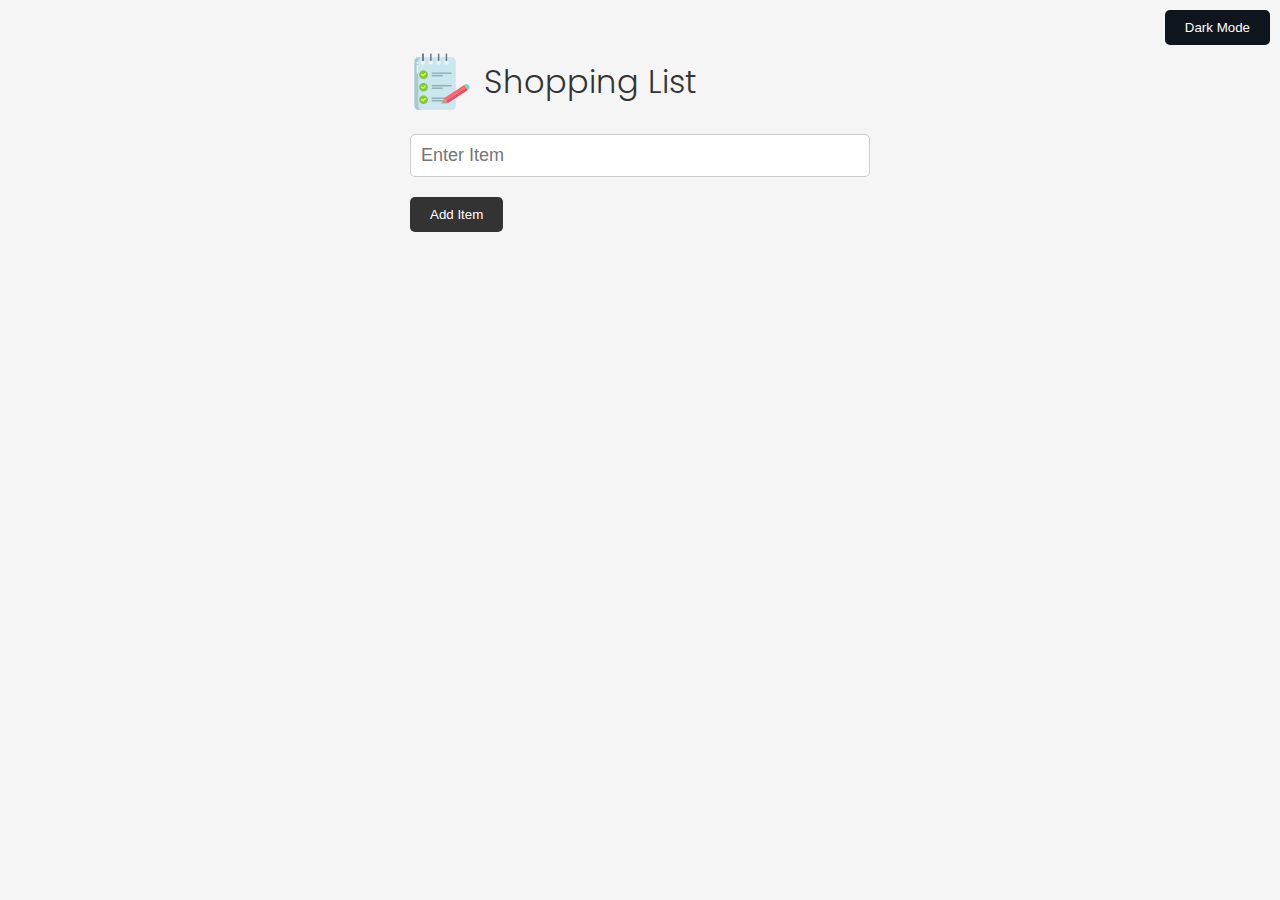
<file: index.html>
<!DOCTYPE html>
<html lang="en">
  <head>
    <meta charset="UTF-8" />
    <meta http-equiv="X-UA-Compatible" content="IE=edge" />
    <meta name="viewport" content="width=device-width, initial-scale=1.0" />
    <link
      rel="stylesheet"
      href="https://cdnjs.cloudflare.com/ajax/libs/font-awesome/6.1.2/css/all.min.css"
      integrity="sha512-1sCRPdkRXhBV2PBLUdRb4tMg1w2YPf37qatUFeS7zlBy7jJI8Lf4VHwWfZZfpXtYSLy85pkm9GaYVYMfw5BC1A=="
      crossorigin="anonymous"
      referrerpolicy="no-referrer"
    />
    <link rel="stylesheet" href="style.css" />
    <title>Shopping List</title>
  </head>
  <body>
    <div class="container">
      <header>
        <img src="images/note.png" alt="" />
        <h1>Shopping List</h1>
      </header>
      <form id="item-form">
        <div class="form-control">
          <input
            type="text"
            class="form-input"
            id="item-input"
            name="item"
            placeholder="Enter Item"
          />
        </div>
        <div class="form-control">
          <button type="submit" class="btn">
            <i class="fa-solid fa-plus"></i> Add Item
          </button>
        </div>
      </form>

      <div class="filter">
        <input
          type="text"
          class="form-input-filter"
          id="filter"
          placeholder="Filter Items"
        />
      </div>

      <ul id="item-list" class="items">
        <!-- <li>
          Apples
          <button class="remove-item btn-link text-red">
            <i class="fa-solid fa-xmark"></i>
          </button>
        </li>
        <li>
          Orange Juice
          <button class="remove-item btn-link text-red">
            <i class="fa-solid fa-xmark"></i>
          </button>
        </li>
        <li>
          Oreos
          <button class="remove-item btn-link text-red">
            <i class="fa-solid fa-xmark"></i>
          </button>
        </li>
        <li>
          Milk
          <button class="remove-item btn-link text-red">
            <i class="fa-solid fa-xmark"></i>
          </button>
        </li> -->
      </ul>

      <button id="clear" class="btn-clear">Clear All</button>
    </div>
    <button id="darkModeToggle" class="top-right-button">Dark Mode</button>
    <script src="script.js"></script>
  </body>
</html>
</file>
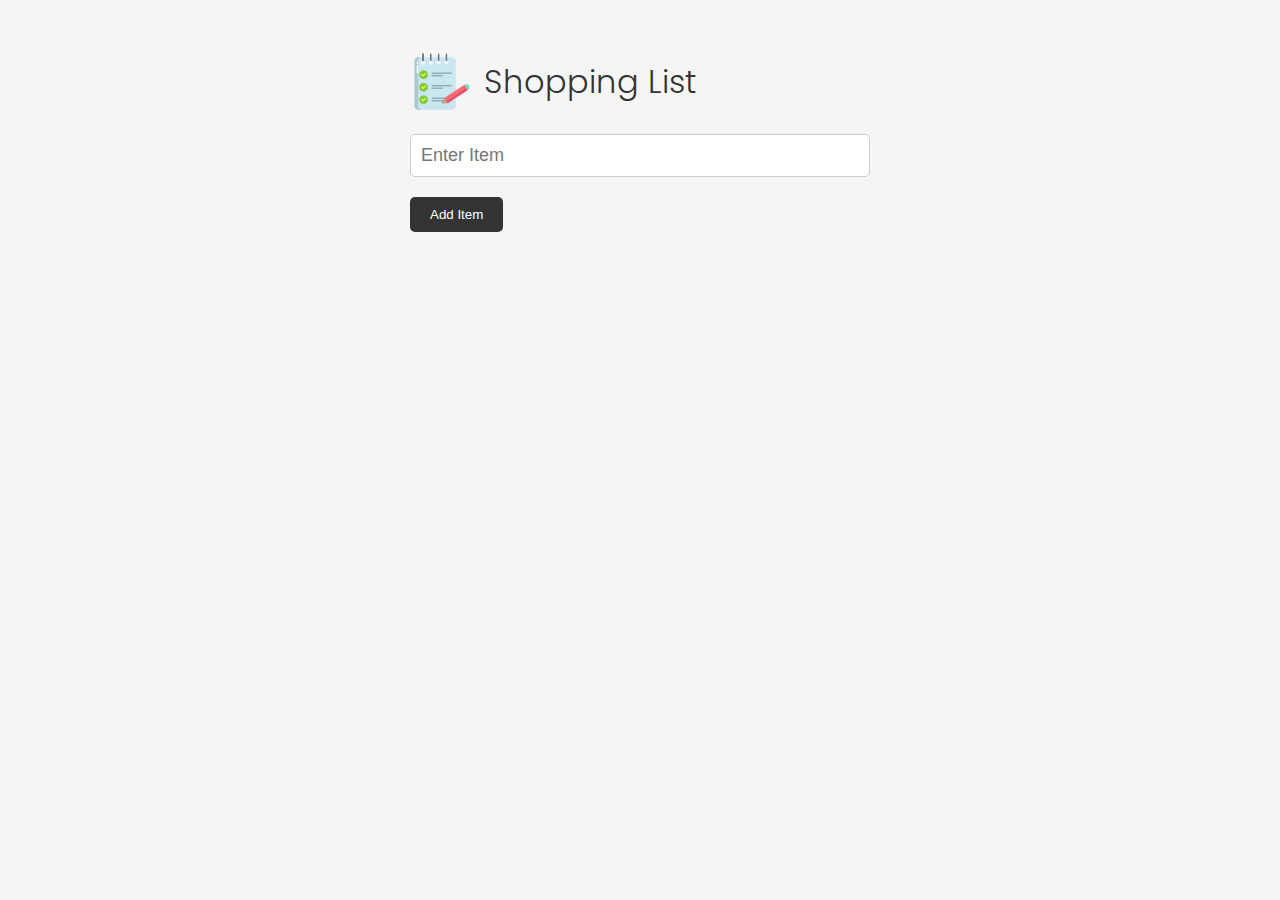
<file: SLindex.html>
<!DOCTYPE html>
<html lang="en">
  <head>
    <meta charset="UTF-8" />
    <meta http-equiv="X-UA-Compatible" content="IE=edge" />
    <meta name="viewport" content="width=device-width, initial-scale=1.0" />
    <link
      rel="stylesheet"
      href="https://cdnjs.cloudflare.com/ajax/libs/font-awesome/6.1.2/css/all.min.css"
      integrity="sha512-1sCRPdkRXhBV2PBLUdRb4tMg1w2YPf37qatUFeS7zlBy7jJI8Lf4VHwWfZZfpXtYSLy85pkm9GaYVYMfw5BC1A=="
      crossorigin="anonymous"
      referrerpolicy="no-referrer"
    />
    <link rel="stylesheet" href="SLstyle.css" />
    <title>Shopping List</title>
  </head>
  <body>
    <div class="container">
      <header>
        <img src="SLimages/note.png" alt="" />
        <h1>Shopping List</h1>
      </header>
      <form id="item-form">
        <div class="form-control">
          <input
            type="text"
            class="form-input"
            id="item-input"
            name="item"
            placeholder="Enter Item"
          />
        </div>
        <div class="form-control">
          <button type="submit" class="btn">
            <i class="fa-solid fa-plus"></i> Add Item
          </button>
        </div>
      </form>

      <div class="filter">
        <input
          type="text"
          class="form-input-filter"
          id="filter"
          placeholder="Filter Items"
        />
      </div>

      <ul id="item-list" class="items">
        <!-- <li>
          Apples
          <button class="remove-item btn-link text-red">
            <i class="fa-solid fa-xmark"></i>
          </button>
        </li>
        <li>
          Orange Juice
          <button class="remove-item btn-link text-red">
            <i class="fa-solid fa-xmark"></i>
          </button>
        </li>
        <li>
          Oreos
          <button class="remove-item btn-link text-red">
            <i class="fa-solid fa-xmark"></i>
          </button>
        </li>
        <li>
          Milk
          <button class="remove-item btn-link text-red">
            <i class="fa-solid fa-xmark"></i>
          </button>
        </li> -->
      </ul>

      <button id="clear" class="btn-clear">Clear All</button>
    </div>

    <script src="SLscript.js"></script>
  </body>
</html>
</file>
<file: style.css>
@import url('https://fonts.googleapis.com/css2?family=Poppins:wght@300;400;700&display=swap');

*,
*::before,
*::after {
  margin: 0;
  padding: 0;
  box-sizing: border-box;
}

body {
  font-family: 'Poppins', sans-serif;
  font-size: 16px;
  line-height: 1.5;
  color: #333;
  background-color: #f5f5f5;
}

header {
  display: flex;
  justify-content: flex-start;
  align-items: center;
  margin-bottom: 20px;
}

header h1 {
  font-weight: 300;
  margin-left: 10px;
}

.container {
  max-width: 500px;
  margin: 30px auto;
  padding: 20px;
}

.edit-mode {
  color: #ccc;
}

/* Form & Input */
.form-input {
  width: 100%;
  font-size: 18px;
  margin-bottom: 20px;
  padding: 10px;
  border: 1px solid #ccc;
  border-radius: 5px;
  outline: none;
}

.form-input-filter {
  margin-top: 20px;
  width: 100%;
  font-size: 18px;
  margin-bottom: 20px;
  padding: 10px;
  border: none;
  border-bottom: 1px solid #ccc;
  background: transparent;
  outline: none;
}

/* Buttons */
.dark-mode {
  background-color: #252121;
  color: #ffffff;
}
.top-right-button {
  position: fixed;
  top: 10px;
  right: 10px;
  padding: 10px 20px;
  cursor: pointer;
  background-color: #0e151d;
  color: white;
  border: none;
  border-radius: 5px;
  z-index: 1000;
}
.dark-mode .top-right-button {
  background-color: #555555;
  color: #ffffff;
}
.btn {
  background-color: #333;
  color: #fff;
  border: none;
  border-radius: 5px;
  padding: 10px 20px;
  cursor: pointer;
}

.btn:hover {
  background-color: #444;
}

.btn-link {
  font-size: 16px;
  background-color: transparent;
  color: #333;
  border: none;
  padding: 0;
  cursor: pointer;
}

.btn-clear {
  margin-top: 20px;
  width: 100%;
  font-size: 16px;
  background-color: transparent;
  color: #333;
  border: 1px solid #ccc;
  border-radius: 5px;
  padding: 10px 20px;
  cursor: pointer;
}

.btn-clear:hover {
  background-color: #f1f1f1;
}

.text-red {
  color: red;
}

/* Items */

.items {
  margin-top: 20px;
  display: flex;
  flex-wrap: wrap;
}

.items li {
  display: flex;
  justify-content: space-between;
  width: 45%;
  border: 1px solid #ccc;
  border-radius: 5px;
  padding: 10px 15px;
  margin: 0 5px 20px;
  font-weight: 700;
  cursor: pointer;
}

@media (max-width: 500px) {
  .items li {
    width: 100%;
  }
}
</file>
<file: SLstyle.css>
@import url('https://fonts.googleapis.com/css2?family=Poppins:wght@300;400;700&display=swap');

*,
*::before,
*::after {
  margin: 0;
  padding: 0;
  box-sizing: border-box;
}

body {
  font-family: 'Poppins', sans-serif;
  font-size: 16px;
  line-height: 1.5;
  color: #333;
  background-color: #f5f5f5;
}

header {
  display: flex;
  justify-content: flex-start;
  align-items: center;
  margin-bottom: 20px;
}

header h1 {
  font-weight: 300;
  margin-left: 10px;
}

.container {
  max-width: 500px;
  margin: 30px auto;
  padding: 20px;
}

.edit-mode {
  color: #ccc;
}

/* Form & Input */
.form-input {
  width: 100%;
  font-size: 18px;
  margin-bottom: 20px;
  padding: 10px;
  border: 1px solid #ccc;
  border-radius: 5px;
  outline: none;
}

.form-input-filter {
  margin-top: 20px;
  width: 100%;
  font-size: 18px;
  margin-bottom: 20px;
  padding: 10px;
  border: none;
  border-bottom: 1px solid #ccc;
  background: transparent;
  outline: none;
}

/* Buttons */
.btn {
  background-color: #333;
  color: #fff;
  border: none;
  border-radius: 5px;
  padding: 10px 20px;
  cursor: pointer;
}

.btn:hover {
  background-color: #444;
}

.btn-link {
  font-size: 16px;
  background-color: transparent;
  color: #333;
  border: none;
  padding: 0;
  cursor: pointer;
}

.btn-clear {
  margin-top: 20px;
  width: 100%;
  font-size: 16px;
  background-color: transparent;
  color: #333;
  border: 1px solid #ccc;
  border-radius: 5px;
  padding: 10px 20px;
  cursor: pointer;
}

.btn-clear:hover {
  background-color: #f1f1f1;
}

.text-red {
  color: red;
}

/* Items */

.items {
  margin-top: 20px;
  display: flex;
  flex-wrap: wrap;
}

.items li {
  display: flex;
  justify-content: space-between;
  width: 45%;
  border: 1px solid #ccc;
  border-radius: 5px;
  padding: 10px 15px;
  margin: 0 5px 20px;
  font-weight: 700;
  cursor: pointer;
}

@media (max-width: 500px) {
  .items li {
    width: 100%;
  }
}
</file>
